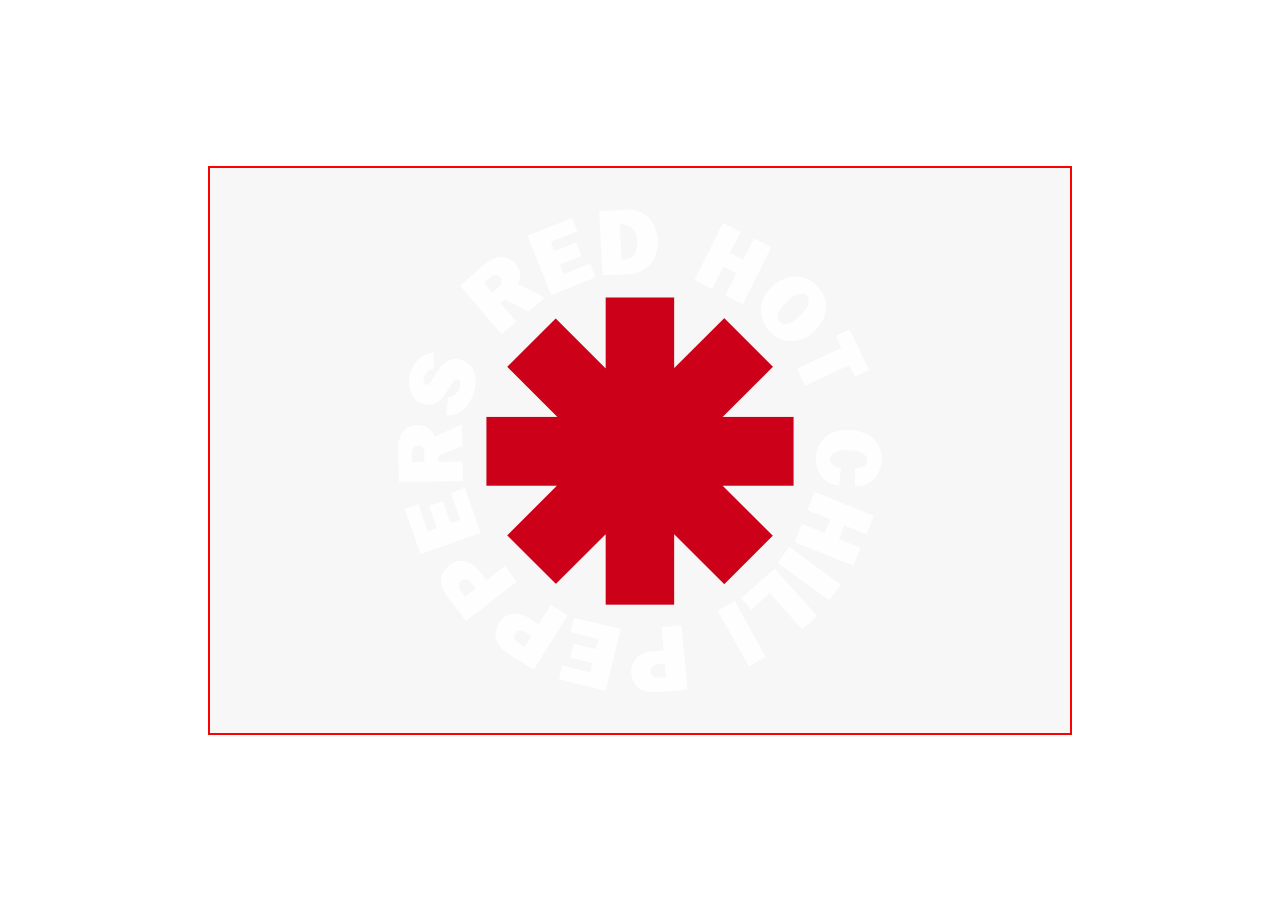
<file: 1/index.html>
<!DOCTYPE html>
<html lang="en">
  <head>
    <meta charset="UTF-8" />
    <meta name="viewport" content="width=device-width, initial-scale=1.0" />
    <title>Requerimiento 1</title>
    <link rel="stylesheet" href="./assets/css/style.css" />
    <script src="./assets/js/script.js"></script>
  </head>
  <body>
    <div class="image-container">
      <img
        id="image"
        class="image border"
        src="./assets/img/rhcp.jpg"
        alt="rhcp"
        onclick="clickImage()"
      />
    </div>
  </body>
</html>
</file>
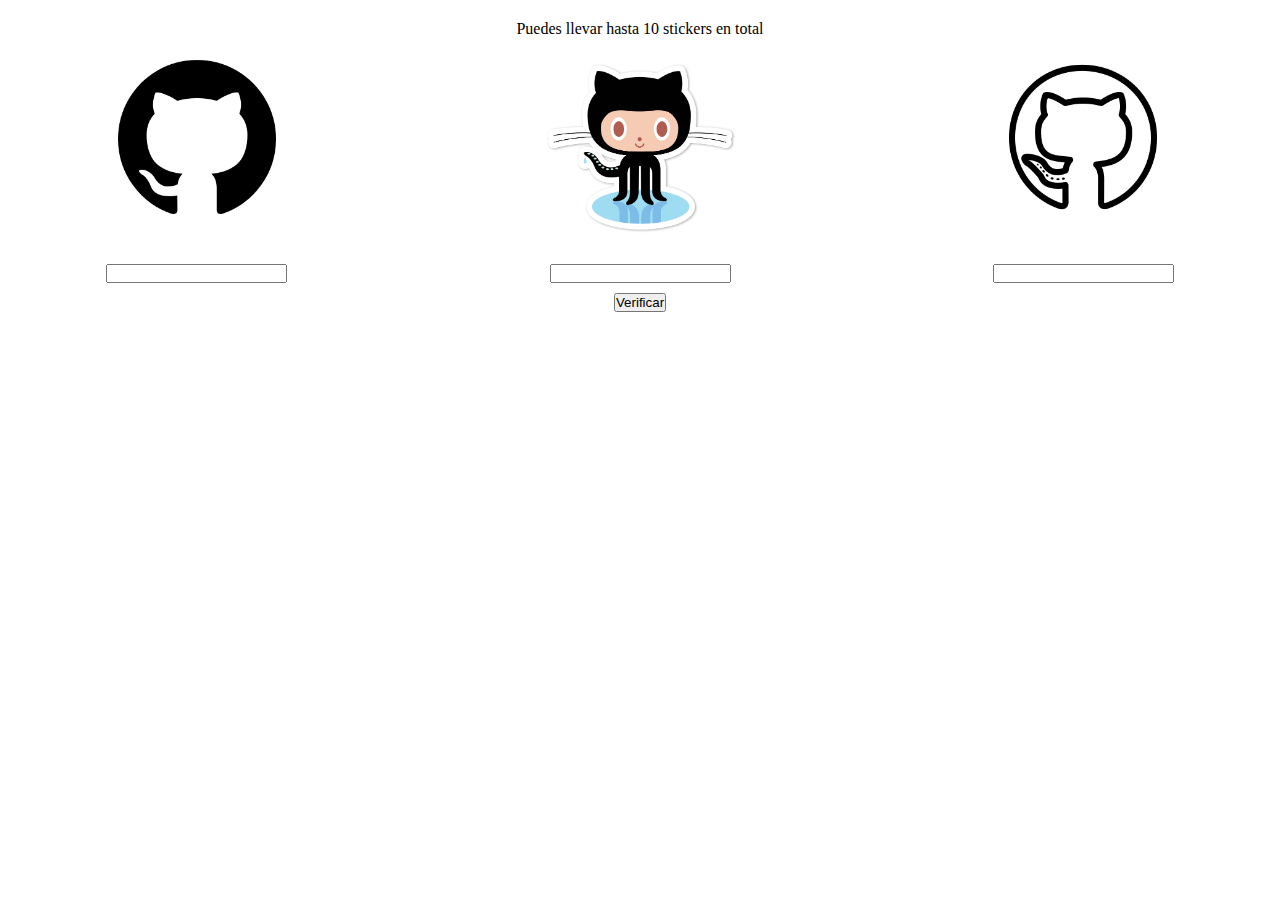
<file: 2/index.html>
<!DOCTYPE html>
<html lang="en">
  <head>
    <meta charset="UTF-8" />
    <meta name="viewport" content="width=device-width, initial-scale=1.0" />
    <title>Requerimiento 2</title>
    <link rel="stylesheet" href="./assets/css/style.css" />
    <script src="./assets/js/script.js"></script>
  </head>
  <body>
    <div class="title">
      <p>Puedes llevar hasta 10 stickers en total</p>
    </div>
    <div class="image-container">
      <div class="image-box">
        <img src="./assets/img/sticker1.png" alt="sticker1" />
        <input type="text" name="sticker1" id="sticker1" />
      </div>
      <div class="image-box">
        <img src="./assets/img/sticker2.png" alt="sticker1" />
        <input type="text" name="sticker2" id="sticker2" />
      </div>
      <div class="image-box">
        <img src="./assets/img/sticker3.png" alt="sticker1" />
        <input type="text" name="sticker3" id="sticker3" />
      </div>
    </div>
    <div class="result">
      <p id="#result-message" class="result-message"></p>
      <button class="result-button" onclick="checkStickers()">Verificar</button>
    </div>
  </body>
</html>
</file>
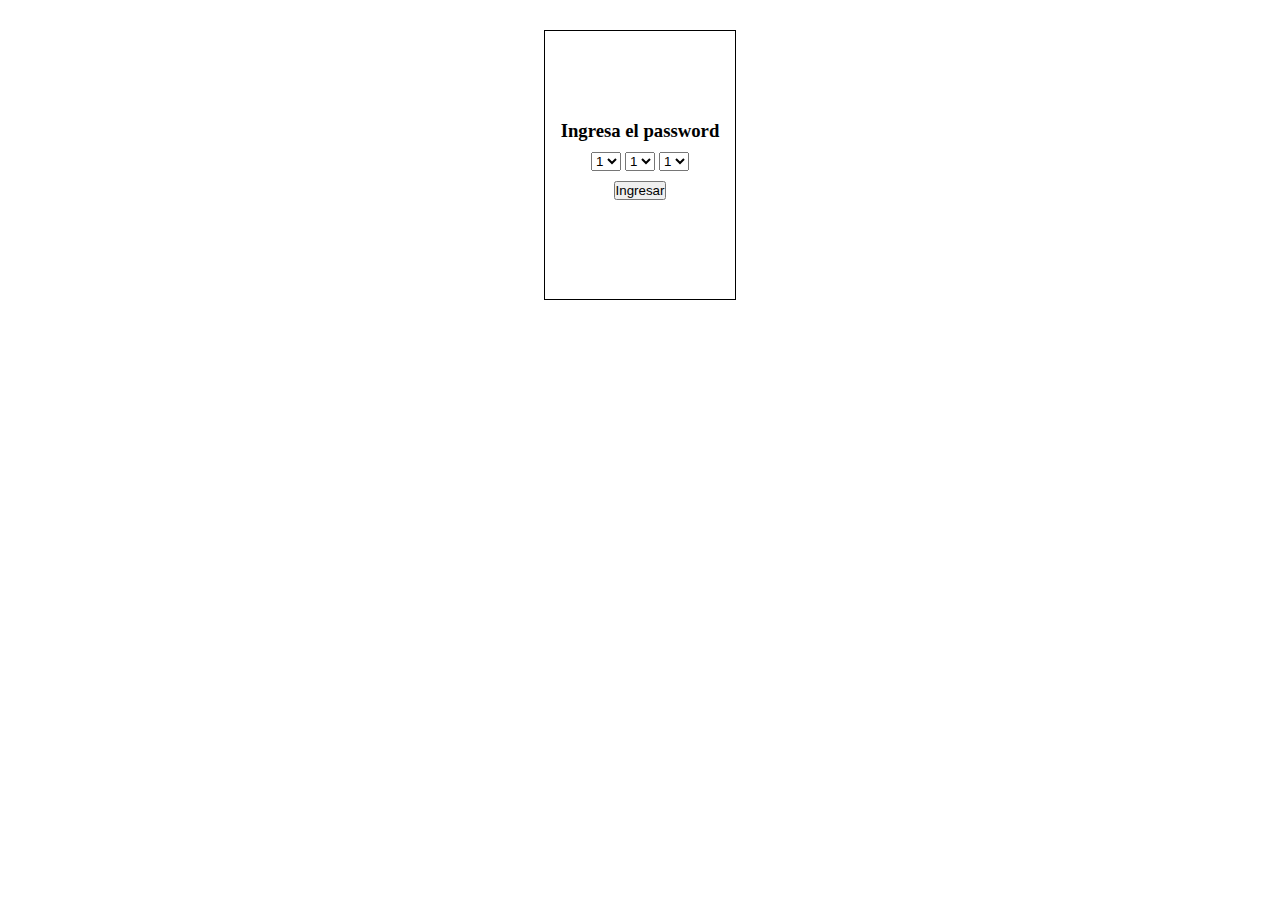
<file: 3/index.html>
<!DOCTYPE html>
<html lang="en">
  <head>
    <meta charset="UTF-8" />
    <meta name="viewport" content="width=device-width, initial-scale=1.0" />
    <title>Requerimiento 3</title>
    <link rel="stylesheet" href="./assets/css/style.css" />
    <script src="./assets/js/script.js"></script>
  </head>
  <body>
    <div class="password-container">
      <div class="combination-items">
        <div class="title">
          <h3>Ingresa el password</h3>
        </div>
        <div class="password-combination">
          <select name="number1" id="number1">
            <option value="1">1</option>
            <option value="2">2</option>
            <option value="3">3</option>
            <option value="4">4</option>
            <option value="5">5</option>
            <option value="6">6</option>
            <option value="7">7</option>
            <option value="8">8</option>
            <option value="9">9</option>
          </select>
          <select name="number2" id="number2">
            <option value="1">1</option>
            <option value="2">2</option>
            <option value="3">3</option>
            <option value="4">4</option>
            <option value="5">5</option>
            <option value="6">6</option>
            <option value="7">7</option>
            <option value="8">8</option>
            <option value="9">9</option>
          </select>
          <select name="number3" id="number3">
            <option value="1">1</option>
            <option value="2">2</option>
            <option value="3">3</option>
            <option value="4">4</option>
            <option value="5">5</option>
            <option value="6">6</option>
            <option value="7">7</option>
            <option value="8">8</option>
            <option value="9">9</option>
          </select>
        </div>
        <div class="button">
          <button onclick="checkPassword()">Ingresar</button>
          <p class="password-text"></p>
        </div>
      </div>
    </div>
  </body>
</html>
</file>
<file: 1/assets/css/style.css>
*{
    padding: 0px;
    margin: 0px;
    box-sizing: border-box;
}

.image-container{
    display: flex;
    flex-direction: column;
    justify-content: center;
    align-items: center;
    min-height: 100vh;
}

.image {
    width: auto;
    height: auto;
}

.border {
    border: 2px solid red;
}
</file>
<file: 2/assets/css/style.css>
*{
    padding: 0px;
    margin: 0px;
    box-sizing: border-box;
}

.title{
    text-align: center;
    padding: 20px;
}

.image-container{
    display: flex;
    flex-direction: row;
    justify-content: center;
    align-items: center;
}

.image-box{
    display: flex;
    flex-direction: column;
    align-items: center;
    min-height: 25vh;
    justify-content: space-between;
}

.image-box img {
    width: 40%;
    height: 40%;
    object-fit: cover;
}

.result{
    text-align: center;
    padding: 10px;
}

.result .result-message{
    padding: 10px;
    display: none;
}
</file>
<file: 3/assets/css/style.css>
*{
    padding: 0px;
    margin: 0px;
    box-sizing: border-box;
}

.password-container{
    display: flex;
    min-height: 30vh;
    justify-content: center;
    margin-top: 30px;
}

.combination-items{
    display: flex;
    width: 15%;
    flex-direction: column;
    justify-content: center;
    align-items: center;
    border: 1px solid black;
}

.combination-items .title{
    padding: 5px;
}

.combination-items .password-combination{
    padding: 5px;
}

.combination-items .button{
    padding: 5px;
    text-align: center;
}

.combination-items .button p{
    padding: 5px;
    text-align: center;
}
</file>
